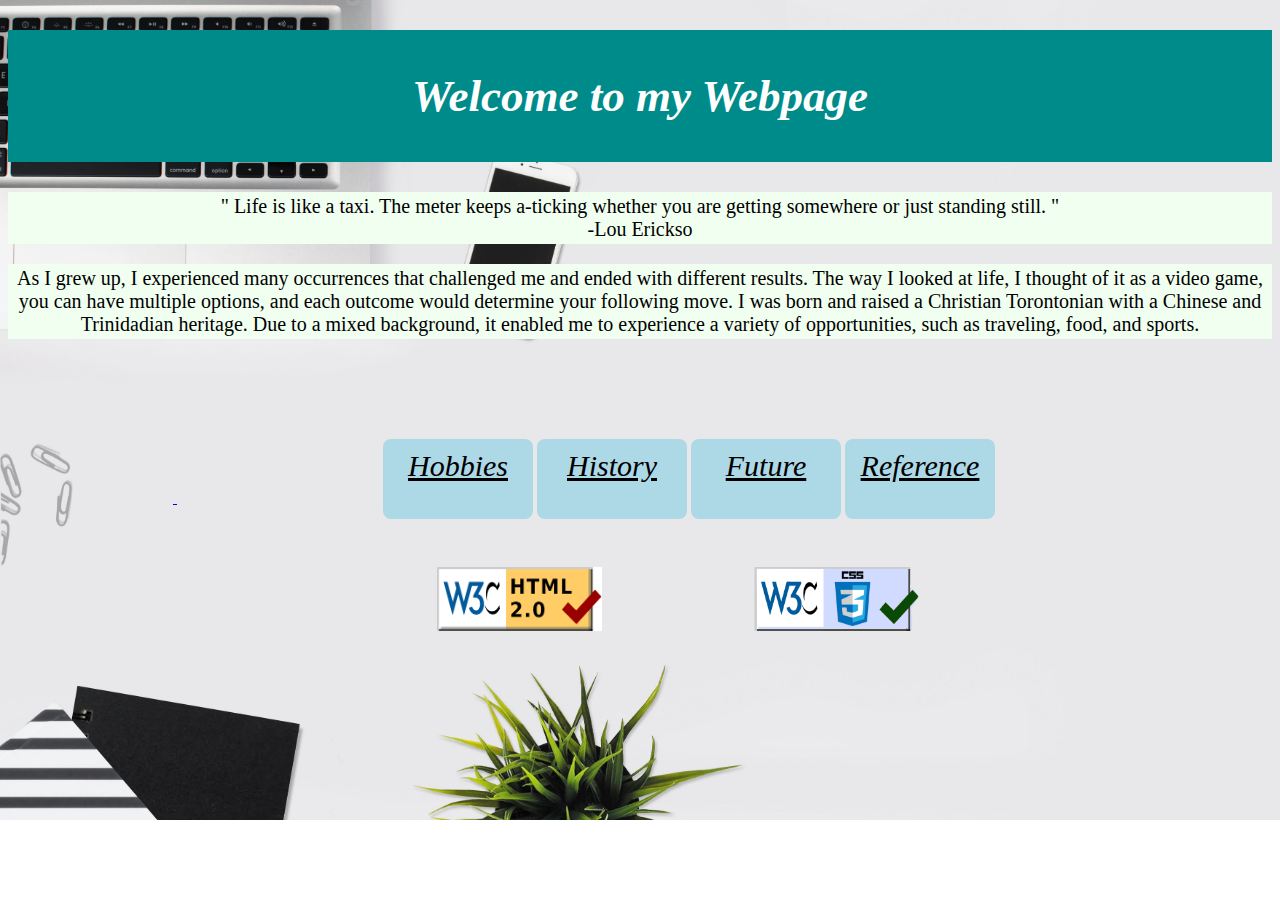
<file: index.html>
<!Doctype html>	<!--Doc type is hml-->
<html lang="en">	<!--Html language-->
	<head>
		<meta charset="UTF-8">	<!--Charset-->
		<title>Home Page</title>	<!--title-->
		<link rel="stylesheet" type="text/css" href="styles.css">	<!--Link to CSS file-->
	</head>
	<body class="home-body">	<!--Class to design background-->
		<h1 class="header">Welcome to my Webpage</h1>	<!--Title-->
		<blockquote class="sub-title">	<!--Class to design text-->
							<!--Input quote-->
					&#34; Life is like a taxi. The meter keeps a-ticking whether you are getting somewhere or just standing still. &#34;<br> -Lou Erickso
		</blockquote>
		<p class="sub-title">	<!--Class to design text-->
						<!--Insert text-->
				As I grew up, I experienced many occurrences that challenged me and ended with different results. The way I looked at life, I thought of it as a video game, you can have multiple options, and each outcome would determine your following move. 
				I was born and raised a Christian Torontonian with a Chinese and Trinidadian heritage. Due to a mixed background, it enabled me to experience a variety of opportunities, such as traveling, food, and sports. 
		</p>
		<div>	<!--Div for buttons-->
			<a class="home-buttons" href="hobbies.html">Hobbies</a>	<!--Hobbies button-->
			<a class="home-buttons" href="history.html">History</a>	<!--History button-->
			<a class="home-buttons" href="future.html">Future</a>	<!--Future button-->
			<a class="home-buttons" href="reference.html">Reference</a>	<!--Reference button-->

		</div>
		<a href="http://validator.w3.org/check?uri=https://alyssa-persaud.github.io/home/">
			<img class="validate-home" src="images/w3c html.png" alt="HTML5 and CSS3 Semantics " width="165" height="64">
		</a>
		<a href="http://validator.w3.org/check?uri=https://alyssa-persaud.github.io/home/">
			<img class="css-validate" src="images/w3c css.png" alt="HTML5 and CSS3 Semantics" width="165" height="64">
		</a>
	</body>
</html>
</file>
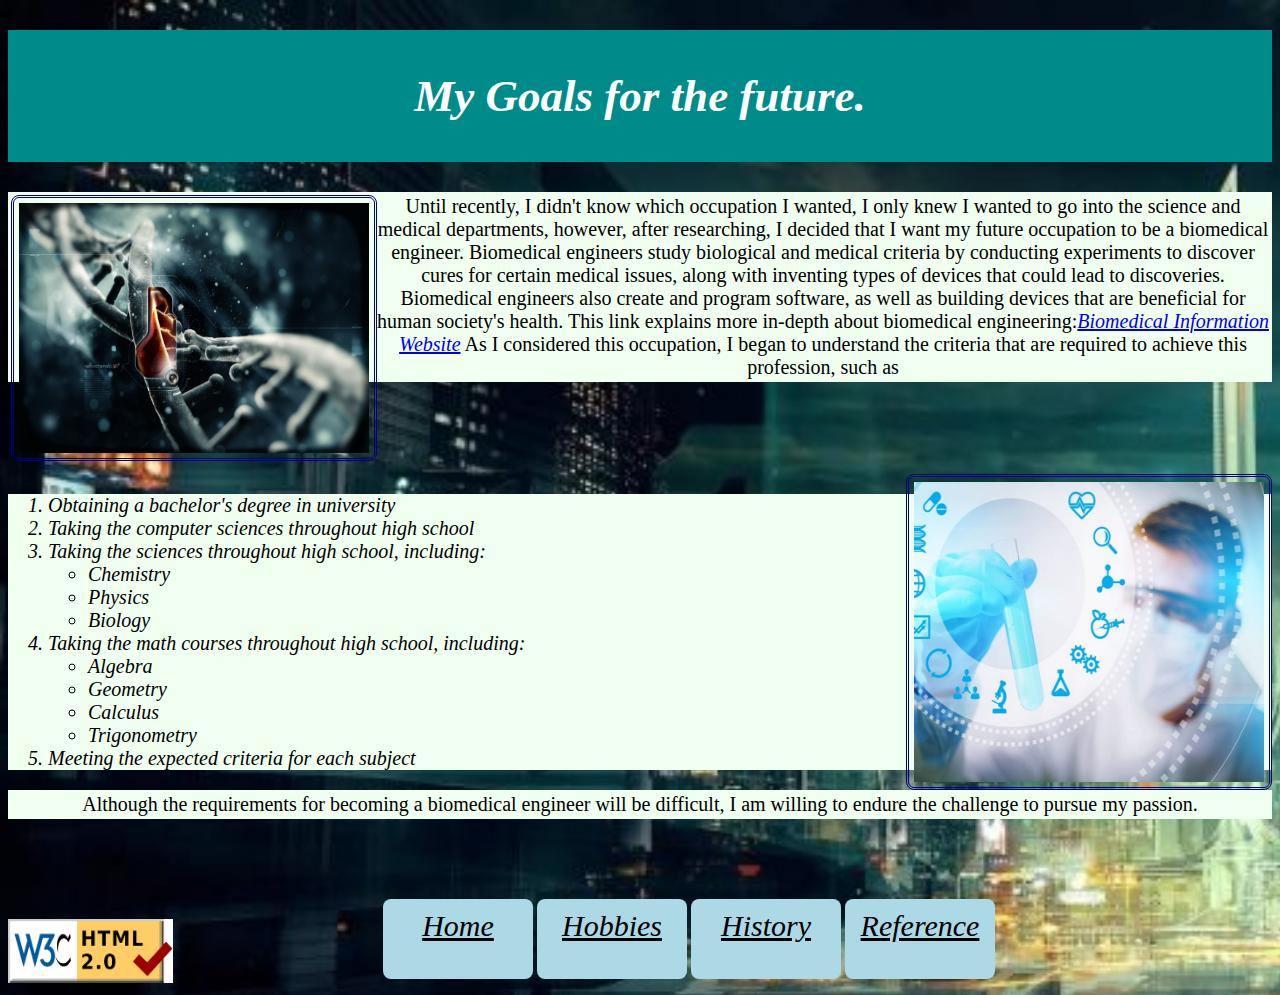
<file: future.html>
<!--Input future occupation/ goals-->
<!Doctype html>		<!--Doc type is html-->
<html lang="en">	<!--Html language-->
	<head>		
		<meta charset="UTF-8">	<!--Charset-->
		<title>Future Page</title>		<!--Title-->
		<link rel="stylesheet" type="text/css" href="styles.css">	<!--Link CSS file-->
	</head>		
	<body class="future-body">	<!--Class to design the background-->
		<h1 class="header">My Goals for the future.</h1>	<!--Title-->
			<p class="sub-title">	<!--Class to design text-->
				<img class="biomed-image2" src="images/biomedimage2.jpg" alt="biomed1" width="350" height="250">	<!--Image of future occupation-->
				 <!--Insert text-->
				 Until recently, I didn't know which occupation I wanted, I only knew I wanted to go into the science and medical departments, however, after researching, I decided that I want my future occupation to be a biomedical engineer. 
				 Biomedical engineers study biological and medical criteria by conducting experiments to discover cures for certain medical issues, along with inventing types of devices that could lead to discoveries. 
				 Biomedical engineers also create and program software, as well as building devices that are beneficial for human society's health.
				 This link explains more in-depth about biomedical engineering:<a href="https://www.bls.gov/ooh/architecture-and-engineering/biomedical-engineers.htm">Biomedical Information Website</a>
				 As I considered this occupation, I began to understand the criteria that are required to achieve this profession, such as 
			</p>
			<!--Included breaks to position the second image-->
			<br>
			<br>
			<br>
			<br>
			<img class="biomed-image" src="images/futurejob.jpg" alt="biomed2" width="350" height="300">	<!--Image of future occupation-->
			<p>
				
				<ol>	<!--Ordered list of criteria required to become a Biomedical Engineer-->
				
					<li>Obtaining a bachelor's degree in university</li>		
					<li>Taking the computer sciences throughout high school</li>		
					<li>Taking the sciences throughout high school, including:</li>		
					
						<ul>		<!--Un ordered list of the subjects required to take-->
							<li>Chemistry</li>		
							<li>Physics</li>
							<li>Biology</li>
						</ul>
					<li>Taking the math courses throughout high school, including:</li>		
						<ul>		<!---Un ordered list of the subjects required to take-->
							<li>Algebra</li>
							<li>Geometry</li>
							<li>Calculus</li>
							<li>Trigonometry</li>
						</ul>
					<li>Meeting the expected criteria for each subject</li>		
				</ol>
			</p>
			<p class="sub-title">		<!--Class that designs the text-->
				Although the requirements for becoming a biomedical engineer will be difficult, I am willing to endure the challenge to pursue my passion.
				
			</p>
		<div>	<!--Div to design buttons-->
			<a class="future-buttons" href="index.html">Home</a>	<!--Home button-->
			<a class="future-buttons" href="hobbies.html">Hobbies</a>	<!--Hobbies button-->
			<a class="future-buttons" href="history.html">History</a>	<!--History button-->
			<a class="future-buttons" href="reference.html">Reference</a>	<!--Reference button-->

		</div>
		<a href="http://validator.w3.org/check?uri=https://alyssa-persaud.github.io/home/">
			<img class="validate" src="images/w3c html.png" alt="HTML5" width="165" height="64">
		</a>
	</body>
</html>
</file>
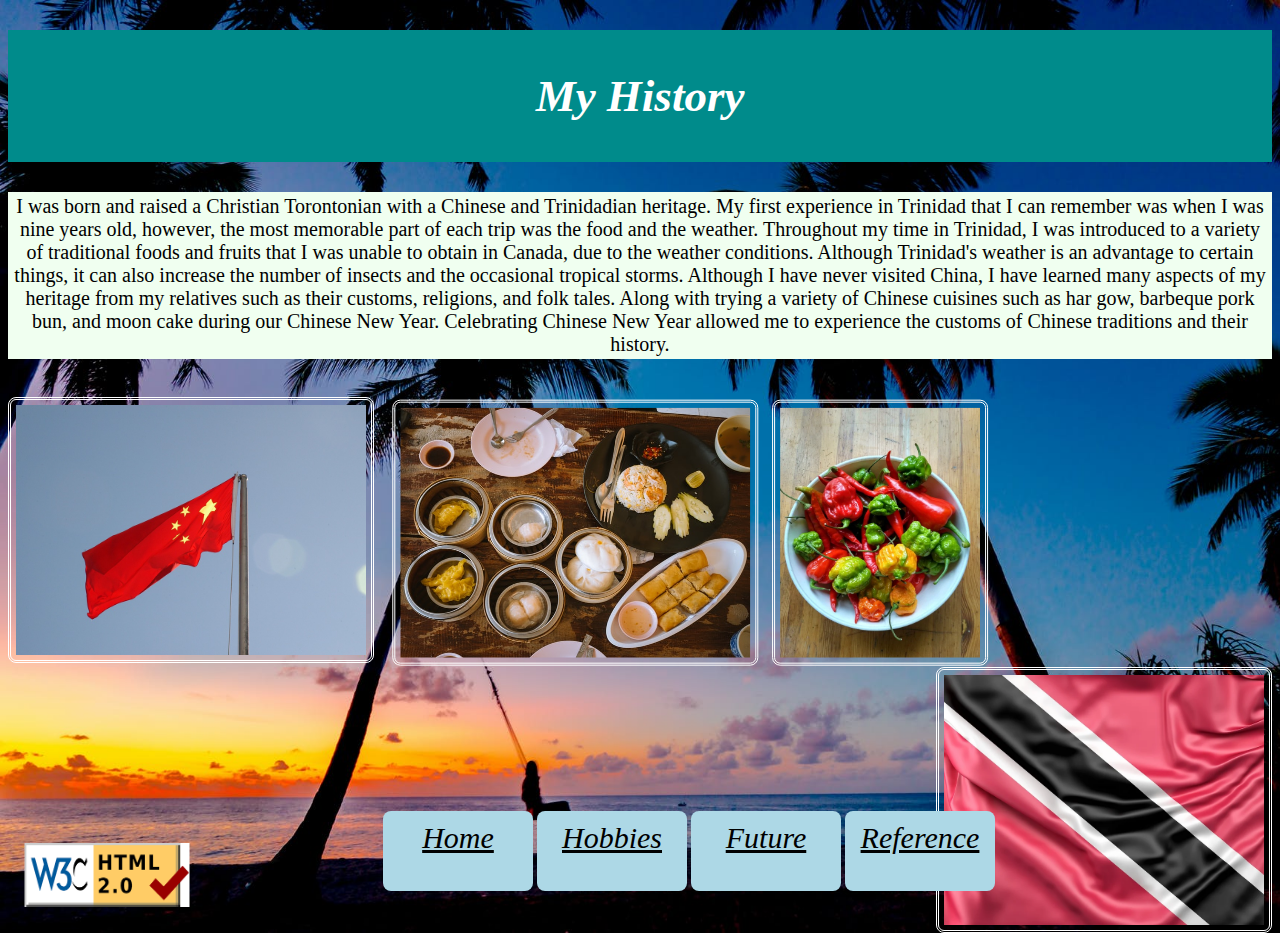
<file: history.html>
<!Doctype html>	<!--Doc type is html-->
<html lang="en">	<!--Html language-->
	<head>	
		<meta charset="UTF-8">	<!--Charset-->
		<title>History Page</title>	<!--Title-->
		<link rel="stylesheet" type="text/css" href="styles.css">	<!--Link CSS file to html file-->
	</head>
	<body class="culture-body">	<!--Declare class to customize background-->
		<h1 class="header">My History</h1>	<!--title-->
			<p class="sub-title">
						<!--Insert text-->
				 I was born and raised a Christian Torontonian with a Chinese and Trinidadian heritage. My first experience in Trinidad that I can remember was when I was nine years old, however, the most memorable part of each trip was the food and the weather. 
				 Throughout my time in Trinidad, I was introduced to a variety of traditional foods and fruits that I was unable to obtain in Canada, due to the weather conditions. 
				 Although Trinidad's weather is an advantage to certain things, it can also increase the number of insects and the occasional tropical storms.
				 Although I have never visited China, I have learned many aspects of my heritage from my relatives such as their customs, religions, and folk tales. Along with trying a variety of Chinese cuisines such as har gow,  barbeque pork bun, and moon cake during our Chinese New Year. Celebrating Chinese New Year allowed me to experience the customs of Chinese traditions and their history.
				<br><!--Provides a space-->
			</p>
			<br>	<!--Provides a space-->
			<img class="chinese-flag" src="images/china-15989_960_720.jpg" alt="Chinese-flag" width="350" height="250">	<!--Chinese flag image-->
			<img class="chinese-food" src="images/dimsum.jpg" alt="Chinese-food" width="350" height="250">	<!--Dim Sum image-->
			<img class="trinidad-food" src="images/spicy-peppers.webp" alt="Trinidad-food" width="200" height="250">	<!--Trinidad peppers image-->
			<img class="trinidad-flag" src="images/TrinidadFlag.webp" alt="Trinidad-flag" width="320" height="250">	<!--Trinidad flag image-->
		<div>	<!--Div to design buttons-->
			<a class="history-buttons" href="index.html">Home</a>	<!--Home button-->
			<a class="history-buttons" href="hobbies.html">Hobbies</a>	<!--Hobbies button-->
			<a class="history-buttons" href="future.html">Future</a>	<!--Future button-->
			<a class="history-buttons" href="reference.html">Reference</a>	<!-- Reference button-->

		</div>
		<a href="http://validator.w3.org/check?uri=https://alyssa-persaud.github.io/home/">
			<img class="validate-history" src="images/w3c html.png" alt="HTML5 " width="165" height="64">
		</a>
	</body>
</html>
</file>
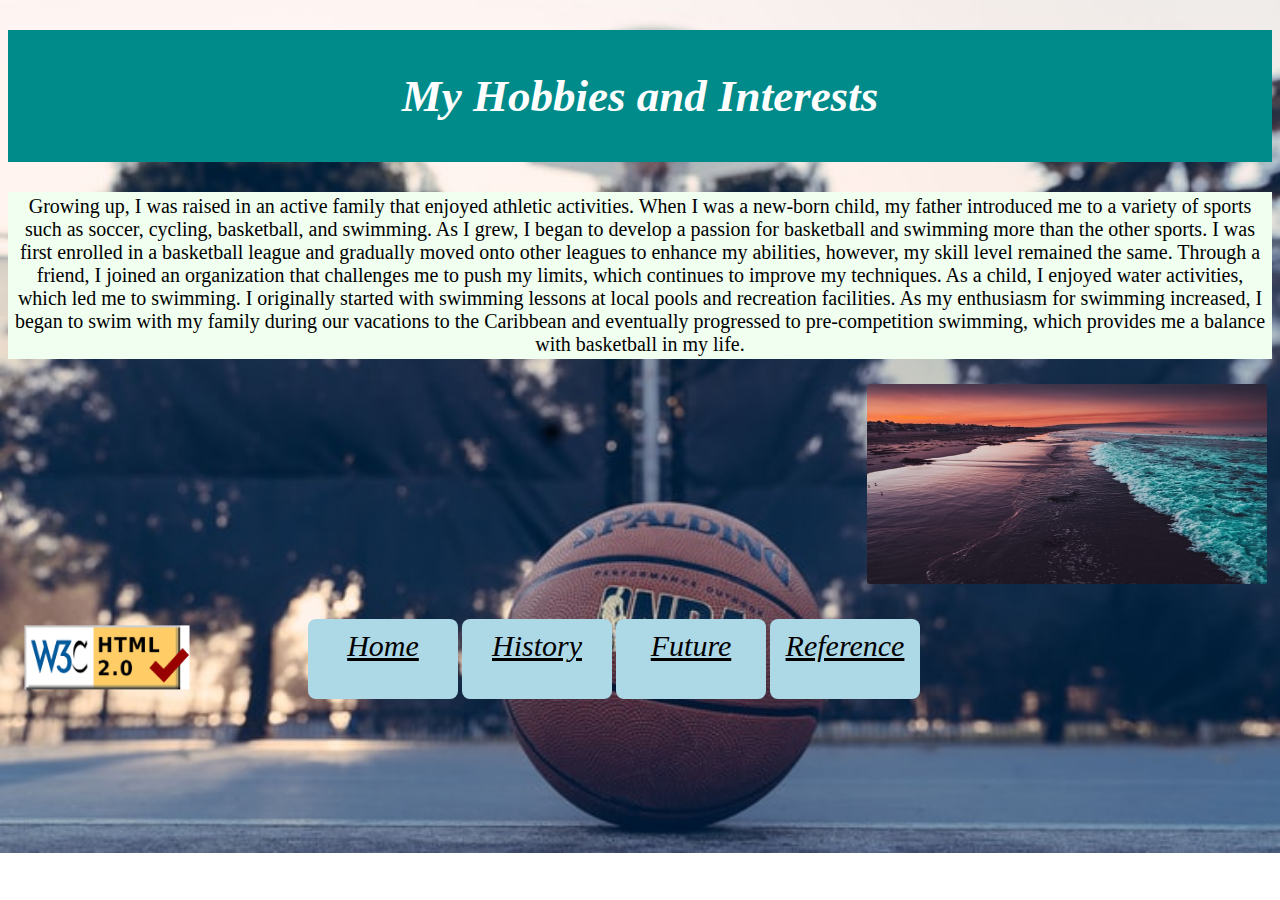
<file: hobbies.html>
<!Doctype html>	<!--Doc type is html-->
<html lang="en">	<!--Language-->
	<head>	
		<meta charset="UTF-8">	<!--Charset-->
		<title>Hobbies Page</title>	<!--Title-->
		<link rel="stylesheet" type="text/css" href="styles.css">	<!--Link CSS file to html file-->
	</head>	
	<body class="hobbies-body">	<!--Class to design background-->
		<h1 class="header">My Hobbies and Interests</h1>	<!--Title-->
			<p class="sub-title">	<!--Class to design text-->
				 <!--Insert text-->
				 Growing up, I was raised in an active family that enjoyed athletic activities. When I was a new-born child, my father introduced me to a variety of sports such as soccer, cycling, basketball, and swimming. As I grew, I began to develop a passion for basketball and swimming more than the other sports.
				I was first enrolled in a basketball league and gradually moved onto other leagues to enhance my abilities, however, my skill level remained the same. Through a friend, I joined an organization that challenges me to push my limits, which continues to improve my techniques.
				As a child, I enjoyed water activities, which led me to swimming. I originally started with swimming lessons at local pools and recreation facilities. As my enthusiasm for swimming increased, I began to swim with my family during our vacations to the Caribbean and eventually progressed to pre-competition swimming, which provides me a balance with basketball in my life.
			</p>
				<img class="hobbies-image" src="images/Beach.jpg" alt="Beach" width="400" height="200">	<!--Beach image-->

			<div>	<!--Div to design buttons-->
				<a class="hobbies-buttons" href="index.html">Home</a>	<!--Home button-->
				<a class="hobbies-buttons" href="history.html">History</a>	<!--History button-->
				<a class="hobbies-buttons" href="future.html">Future</a>	<!--Future button-->
				<a class="hobbies-buttons" href="reference.html">Reference</a>	<!--Reference button-->

			</div>
			<a href="http://validator.w3.org/check?uri=https://alyssa-persaud.github.io/home/">
			<img class="validate-hobbies" src="images/w3c html.png" alt="HTML5 " width="165" height="64">
		</a>
	</body>
</html>
</file>
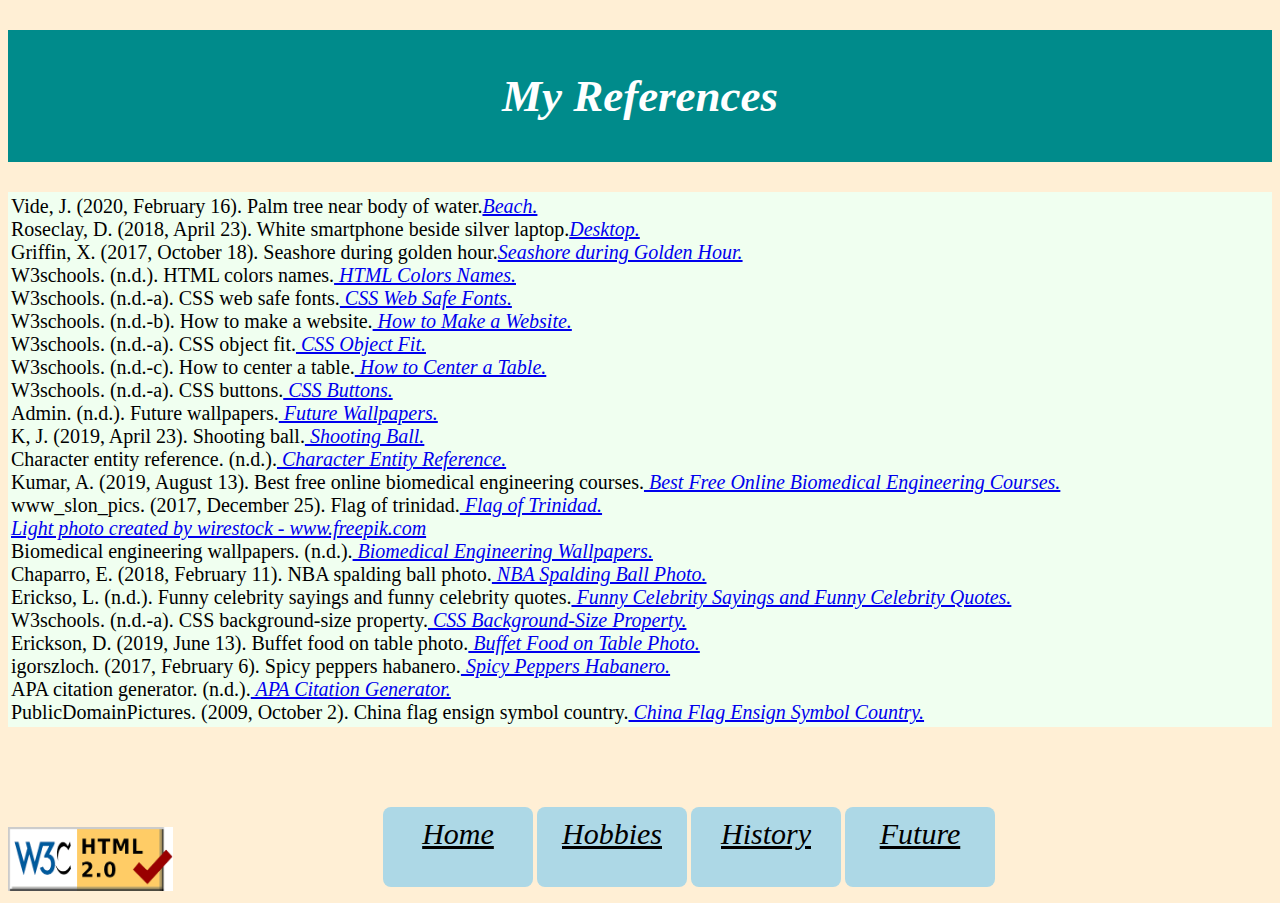
<file: reference.html>
<!Doctype html>	<!--Doc type is html-->
<html lang="en">	<!--Language-->
	<head>	
		<meta charset="UTF-8">	<!--Charset-->
		<title>Reference Page</title>	<!---->
		<link rel="stylesheet" type="text/css" href="styles.css">	<!--Link CSS file to html-->
	</head>
	<body class="reference-body">	<!--Class to design background-->
		<h1 class="header">My References</h1>	<!--Title-->
		<p class="reference-title">	<!--Class to design text-->
							<!--Insert text-->
				Vide, J. (2020, February 16). Palm tree near body of water.<a href="https://www.pexels.com/photo/palm-tree-near-body-of-water-during-sunset-4319879/">Beach.</a><br>
				Roseclay, D. (2018, April 23). White smartphone beside silver laptop.<a href="https://www.pexels.com/photo/white-smartphone-beside-silver-laptop-computer-1036808/">Desktop.</a><br>
				Griffin, X. (2017, October 18). Seashore during golden hour.<a href="https://unsplash.com/photos/IM8AJKDavbk">Seashore during Golden Hour.</a><br>
				W3schools. (n.d.). HTML colors names.<a href="https://www.w3schools.com/colors/colors_names.asp"> HTML Colors Names.</a><br>
				W3schools. (n.d.-a). CSS web safe fonts.<a href="https://www.w3schools.com/cssref/css_websafe_fonts.asp"> CSS Web Safe Fonts.</a><br>
				W3schools. (n.d.-b). How to make a website.<a href="https://www.w3schools.com/howto/howto_make_a_website.asp"> How to Make a Website.</a><br>
				W3schools. (n.d.-a). CSS object fit.<a href="https://www.w3schools.com/css/css3_object-fit.asp"> CSS Object Fit.</a><br>
				W3schools. (n.d.-c). How to center a table.<a href="https://www.w3schools.com/howto/howto_css_table_center.asp"> How to Center a Table.</a><br>
				W3schools. (n.d.-a). CSS buttons.<a href="https://www.w3schools.com/css/css3_buttons.asp"> CSS Buttons.</a><br>
				Admin. (n.d.). Future wallpapers.<a href="https://wallpaperboat.com/future-wallpapers"> Future Wallpapers.</a><br>
				K, J. (2019, April 23). Shooting ball.<a href="https://www.pexels.com/photo/shooting-ball-2220403/"> Shooting Ball.</a><br>
				Character entity reference. (n.d.).<a href="https://dev.w3.org/html5/html-author/charref"> Character Entity Reference.</a><br>
				Kumar, A. (2019, August 13). Best free online biomedical engineering courses.<a href="https://www.freestudy.com/best-free-online-biomedical-engineering-courses/"> Best Free Online Biomedical Engineering Courses.</a><br>
				www_slon_pics. (2017, December 25). Flag of trinidad.<a href="https://pixabay.com/photos/flag-of-trinidad-and-tobago-flag-3036188/"> Flag of Trinidad.</a><br>
				<a href="https://www.freepik.com/photos/light">Light photo created by wirestock - www.freepik.com</a><br>
				Biomedical engineering wallpapers. (n.d.).<a href="https://wallpaperaccess.com/biomedical-engineering"> Biomedical Engineering Wallpapers. </a><br>
				Chaparro, E. (2018, February 11). NBA spalding ball photo.<a href="https://unsplash.com/photos/kB5DnieBLtM"> NBA Spalding Ball Photo.</a><br>
				Erickso, L. (n.d.). Funny celebrity sayings and funny celebrity quotes.<a href="https://www.wiseoldsayings.com/funny-celebrity-quotes/"> Funny Celebrity Sayings and Funny Celebrity Quotes.</a><br>
				W3schools. (n.d.-a). CSS background-size property.<a href="https://www.w3schools.com/cssref/css3_pr_background-size.asp"> CSS Background-Size Property. </a><br>
				Erickson, D. (2019, June 13). Buffet food on table photo.<a href="https://unsplash.com/photos/nOthO9wfJx8"> Buffet Food on Table Photo.</a><br>
				igorszloch. (2017, February 6). Spicy peppers habanero.<a href="https://pixabay.com/photos/spicy-peppers-habanero-red-scorpion-2043552/"> Spicy Peppers Habanero.</a><br>
				APA citation generator. (n.d.).<a href="https://www.scribbr.com/apa-citation-generator/new/webpage/"> APA Citation Generator.</a><br>
				PublicDomainPictures. (2009, October 2). China flag ensign symbol country.<a href="https://pixabay.com/photos/china-flag-ensign-symbol-country-15989/"> China Flag Ensign Symbol Country.</a>
		
		</p>
		<div>	<!--Div that designs the buttons-->
			<a class="reference-buttons" href="index.html">Home</a>	<!--Home button-->
			<a class="reference-buttons" href="hobbies.html">Hobbies</a>	<!--Hobbies button-->
			<a class="reference-buttons" href="history.html">History</a>	<!--History button-->
			<a class="reference-buttons" href="future.html">Future</a>	<!--Future button-->

		</div>
		<a href="http://validator.w3.org/check?uri=https://alyssa-persaud.github.io/home/">
			<img class="validate" src="images/w3c html.png" alt="HTML5 " width="165" height="64">
		</a>
	</body>
</html>
</file>
<file: styles.css>
.header{
	color:white;		/*font color*/
	font-style:italic;		/*font style is italic*/
	font-size:45px;		/*size of font*/
	text-align:center;		/*align the text to the center*/
	padding:40px;		/*Padding between text and box is 40 pixels*/
	background-color:DarkCyan;		/*Box color is Dark Cyan*/
	font-family:"Times New Roman",sans-serif,Arial;		/*Font types*/
}

.hobbies-image{
	float:right;		/*Allows the image to have text beside it*/
	border-radius:8px;		/*Causes the edges to be round*/
	border-color:white;		/*Color of the border is white*/
	padding:5px;		/*Padding between the box and the image is 5 pixels*/
}

.biomed-image{
	float:right;		/*Allows the image to have text beside it*/
	border-radius:8px;		/*Causes the edges to be round*/
	border-style:double;	/* The border style is double*/
	border-color:Navy;		/* Color of the border is navy*/
	padding:5px;		/*Padding between the box and the image is 5 pixels*/
}
.biomed-image2{
	float:left;		/*Allows the image to have text beside it*/
	border-radius:8px;		/*Causes the edges to be round*/
	border-style:double;		/*The border style is double*/
	border-color:Navy;		/*Color of the border is navy*/
	padding:5px;	/*Padding between the box and the image is 5 pixels*/
}		
.trinidad-flag{
	float:right;		/*Allows the image to have text beside it*/
	border-radius:8px;		/*Causes the edges to be round*/
	border-style:double;		/*The border style is double*/
	border-color:white;		/*Color of the border is white*/
	padding:5px;		/*Padding between the box and the image is 5 pixels*/
	display:inline;		/*Inline with other images*/
}

.trinidad-food{
	transform:translate(13%,1%);		/*Moves the image based on the percentage coordinates*/
	border-radius:8px;		/*Causes the edges to be round*/
	border-style:double;		/*The border style is double*/
	border-color:white;		/*Color of the border is white*/
	padding:5px;		/*Padding between the box and the image is 5 pixels*/
}
.chinese-food{	
	transform:translate(5%,1%);		/*Moves the image based on the percentage coordinates*/
	border-radius:8px;		/*Causes the edges to be round*/
	border-style:double;			/*The border style is double*/
	border-color:white;		/*Color of the border is white*/
	padding:5px;		/*Padding between the box and the image is 5 pixels*/
}

.chinese-flag{
	float:left;		/*Allows the image to have text beside it*/
	border-radius:8px;		/*Causes the edges to be round*/
	border-style:double;		/*The border style is double*/
	border-color:white;		/*Color of the border is white*/
	padding:5px;		/*Padding between the box and the image is 5 pixels*/
}
.home-body{
	background-image:url("images/desktop.jpg");		/*Background image of the home page*/
	background-size: cover;		/*Covers entire screen*/
	background-repeat:no-repeat;		/*Prevents image from repeating*/
}
.hobbies-body{
	background-image:url("images/basketball2.jpg");		/*Background image of the hobbies page*/
	background-size:cover;		/*Covers entire screen*/
	background-repeat:no-repeat;		/*Prevents image from repeating*/
}
.future-body{
	background-image:url("images/future.jpg");		/*Background image of the future page*/
	background-size:150%;		/*Covers entire screen*/	
	background-repeat:no-repeat;		/*Prevents image from repeating*/
}
.culture-body{
	background-image:url("images/culture.jpg");		/*Background image of the history page*/
	background-size: cover;		/*Covers entire screen*/
	background-repeat:no-repeat;		/*Prevents image from repeating*/
}

.reference-body{
	background-color:PapayaWhip;		/*Background color of the reference page*/
	background-size: cover;		/*Covers entire screen*/
}

a{
	
	font-style:italic;	/*Font style of the links in the buttons are italic*/
}

ol,ul{
	font-style:italic;	/*Font style of the list items are italic*/
	font-family:"Times New Roman", sans-serif, Arial;		/*Font types*/
	border-color:transparent;		/*Border color is transparent*/
	color:black;		/*font color*/
	font-size:20px;		/*size of font*/
	background-color:Honeydew;		/*background color*/

}



.validate-home{
	transform:translate(260%,200%);		/*Moves the HTML validator image*/
}
.validate-future{
	transform:translate(350%,200%);		/*Moves the HTML validator image*/
}
.validate-hobbies{
	transform:translate(10%,260%);		/*Moves the HTML validator image*/
}
.validate-history{
	transform:translate(10%,150%);		/*Moves the HTML validator image*/
}

.css-validate{
	transform:translate(350%,200%);		/*Moves the CSS validator image*/
}
.sub-title{
	margin-left:auto;		/*Margin at the top left is auto*/
	margin-right:auto;	/*Margin at the top right is auto*/
	border-style:double;	/*Border style is double*/
	border-color:transparent;		/*Border color is transparent*/
	color:black;		/*font color*/
	text-align:center;		/*Align text to center*/
	font-size:20px;		/*size of font*/
	background-color:Honeydew;		/*background color*/

}

.reference-title{
	border-style:double;	/*Border style is double*/
	border-color:transparent;		/*Border color is transparent*/
	color:black;		/*font color*/
	text-align:left;		/*Align text to center*/
	font-size:20px;		/*size of font*/
	background-color:Honeydew;		/*background color*/
}

.buttons .button:hover{
	background-color:LightSeaGreen;		/*When mouse hover's over button, changes color to Light Sea Green*/
}
.home-buttons{
	transform:translate(250%,100%);		/*Moves the image based on the percentage coordinates*/
	background-color:LightBlue;		/*Background color of the buttons is light blue*/
	width:130px;		/*width of the buttons*/
	height:60px;		/*height of the buttons*/
	padding:10px;		/*Padding between the box and the text is 10 pixels*/
	border-radius:8px;	/*Causes the edges to be round*/
	border-color:black;	/*border color*/
	text-align:center;	/*align text to the center*/
	color:black;		/*font color*/
	display:inline-block;	/*Inline with other buttons but nothing else*/
	font-size:30px;		/*size of font*/
	font-family:"Times New Roman",Arial,sans-serif;		/*font types*/
}
.hobbies-buttons{
	transform:translate(200%,300%);		/*Moves the image based on the percentage coordinates*/
	background-color:LightBlue;		/*Background color of the buttons is light blue*/
	width:130px;		/*width of the buttons*/
	height:60px;		/*height of the buttons*/
	padding:10px;		/*Padding between the box and the text is 10 pixels*/
	border-radius:8px;		/*Causes the edges to be round*/
	border-color:black;		/*border color*/
	text-align:center;		/*align text to the center*/
	color:black;		/*font color*/	
	display:inline-block;	/*Inline with other buttons but nothing else*/
	font-size:30px;		/*size of font*/
	font-family:"Times New Roman",Arial,sans-serif;		/*font types*/
}

.history-buttons{		
	transform:translate(250%,180%);		/*Moves the image based on the percentage coordinates*/
	background-color:LightBlue;		/*Background color of the buttons is light blue*/
	width:130px;		/*width of the buttons*/
	height:60px;		/*height of the buttons*/
	padding:10px;		/*Padding between the box and the text is 10 pixels*/
	border-radius:8px;		/*Causes the edges to be round*/
	border-color:black;		/*border color*/
	text-align:center;		/*align text to the center*/
	color:black;	/*font color*/
	display:inline-block;	/*Inline with other buttons but nothing else*/
	font-size:30px;		/*size of font*/
	font-family:"Times New Roman",Arial,sans-serif;		/*font types*/
}
.future-buttons{
	transform:translate(250%,75%);		/*Moves the image based on the percentage coordinates*/
	background-color:LightBlue;		/*Background color of the buttons is light blue*/
	width:130px;		/*width of the buttons*/
	height:60px;		/*height of the buttons*/
	padding:10px;		/*Padding between the box and the text is 10 pixels*/
	border-radius:8px;			/*Causes the edges to be round*/
	border-color:black;		/*border color*/
	text-align:center;		/*align text to the center*/
	color:black;		/*font color*/
	display:inline-block;			/*Inline with other buttons but nothing else*/
	font-size:30px;		/*size of font*/
	font-family:"Times New Roman",Arial,sans-serif;		/*font types*/
}

.reference-buttons{
	transform:translate(250%,75%);		/*Moves the image based on the percentage coordinates*/
	background-color:LightBlue;		/*Background color of the buttons is light blue*/
	width:130px;		/*width of the buttons*/
	height:60px;		/*height of the buttons*/
	padding:10px;		/*Padding between the box and the image is 10 pixels*/
	border-radius:8px;		/*Causes the edges to be round*/
	border-color:black;	/*border color*/
	text-align:center;	/*align text to the center*/
	color:black;		/*font color*/
	display:inline-block;	/*Inline with other buttons but nothing else*/
	font-size:30px;		/*size of font*/
	font-family:"Times New Roman",Arial,sans-serif;	/*font types*/
}
</file>
